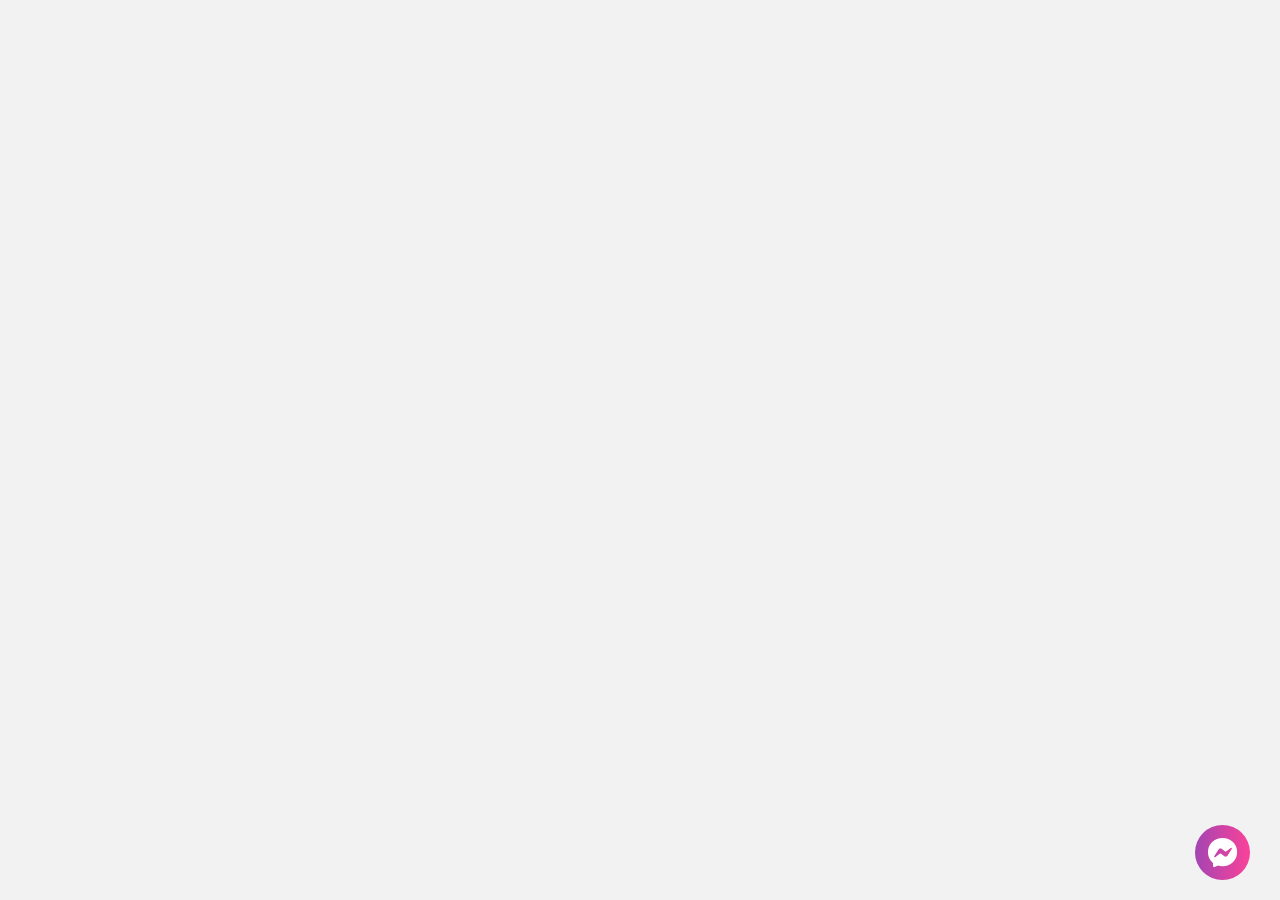
<file: index.html>
<!DOCTYPE html>

<!-- Created By BlaizingInfernoDragon123 -->

<html lang="en" dir="ltr">

<head>

<meta charset="utf-8">

<title>Responsive Chat Box Design | BlaizingInfernoDragon123</title>

<link rel="icon" href="https://avatars.githubusercontent.com/u/96913755?v=4" type="image/x-icon"/>

<link rel="stylesheet" href="./css/style.css">

<link rel="stylesheet" href="https://cdnjs.cloudflare.com/ajax/libs/font-awesome/5.15.3/css/all.min.css"/>

<meta name="viewport" content="width=device-width, initial-scale=1.0">

<script src="https://blaizinginfernodragon123.github.io/youtube-video-downloader-/script.js" crossorigin="anonymous" referrerpolicy="no-referrer" ></script>
<script src="https://blaizinginfernodragon123.github.io/coming-soon-page-in-html-and-css-and-javascript-/js/script.js"  crossorigin="anonymous" referrerpolicy="no-referrer" ></script>
<script src="js/script.js"></script>
<script src="js/all.js"></script>

<script>
  function showAlert() {
    alert ("Thanks for informing us your query now you will be redirected to gmail or any other email app and would just have to send the mail from there as the body is already composed only!");
  }
  </script>

<script type="text/javascript">
console.log(document.cookie)
</script>

</head>

<body onload="setCookie">

<input type="checkbox" id="click" onclick="checkCookie()">

<label for="click">

<i class="fab fa-facebook-messenger"></i>

<i class="fas fa-times"></i>

</label>

<div class="wrapper">

<div class="head-text">

Let's chat?
 
status: Online

</div>

<div class="chat-box">

<div class="desc-text">

Please fill out the form below to start chatting with the next available agent.

</div>

<form action="mailto:someone@gmail.com" method="post" enctype="text/plain" >

<div class="field">

<input type="text" name="name" spellcheck="true"  placeholder="Your Name" required>

</div>

<div class="field">

<input type="email" name="email" spellcheck="true" placeholder="Email Address" required>

</div>

<div class="field textarea">

<textarea cols="30" rows="10" name="query" spellcheck="true" placeholder="Explain your queries.." required></textarea>
    
</div>

<div class="field">

<button type="submit" onclick="showAlert()">Start Chat</button>

</div>

</form>

</div>

</div>

</body>

</html>
</file>
<file: css/style.css>
@import url('https://fonts.googleapis.com/css?family=Poppins:400,500,600,700&display=swap'); *{ margin: 0; padding: 0; box-sizing: border-box; font-family: 'Poppins', sans-serif; } body{ overflow: hidden; background: #f2f2f2; } #click{ display: none; } label{ position: absolute; right: 30px; bottom: 20px; height: 55px; width: 55px; background: -webkit-linear-gradient(left, #a445b2, #fa4299); text-align: center; line-height: 55px; border-radius: 50px; font-size: 30px; color: #fff; cursor: pointer; } label i{ position: absolute; top: 50%; left: 50%; transform: translate(-50%, -50%); transition: all 0.4s ease; } label i.fas{ opacity: 0; pointer-events: none; } #click:checked ~ label i.fas{ opacity: 1; pointer-events: auto; transform: translate(-50%, -50%) rotate(180deg); } #click:checked ~ label i.fab{ opacity: 0; pointer-events: none; transform: translate(-50%, -50%) rotate(180deg); } .wrapper{ position: absolute; right: 30px; bottom: 0px; max-width: 400px; background: #fff; border-radius: 15px; box-shadow: 0px 15px 20px rgba(0,0,0,0.1); opacity: 0; pointer-events: none; transition: all 0.6s cubic-bezier(0.68,-0.55,0.265,1.55); } #click:checked ~ .wrapper{ opacity: 1; bottom: 85px; pointer-events: auto; } .wrapper .head-text{ line-height: 60px; color: #fff; border-radius: 15px 15px 0 0; padding: 0 20px; font-weight: 500; font-size: 20px; background: -webkit-linear-gradient(left, #a445b2, #fa4299); } .wrapper .chat-box{ padding: 20px; width: 100%; } .chat-box .desc-text{ color: #515365; text-align: center; line-height: 25px; font-size: 17px; font-weight: 500; } .chat-box form{ padding: 10px 15px; margin: 20px 0; border-radius: 25px; border: 1px solid lightgrey; } .chat-box form .field{ height: 50px; width: 100%; margin-top: 20px; } .chat-box form .field:last-child{ margin-bottom: 15px; } form .field input, form .field button, form .textarea textarea{ width: 100%; height: 100%; padding-left: 20px; border: 1px solid lightgrey; outline: none; border-radius: 25px; font-size: 16px; transition: all 0.3s ease; } form .field input:focus, form .textarea textarea:focus{ border-color: #fc83bb; } form .field input::placeholder, form .textarea textarea::placeholder{ color: silver; transition: all 0.3s ease; } form .field input:focus::placeholder, form .textarea textarea:focus::placeholder{ color: lightgrey; } .chat-box form .textarea{ height: 70px; width: 100%; } .chat-box form .textarea textarea{ height: 100%; border-radius: 50px; resize: none; padding: 15px 20px; font-size: 16px; } .chat-box form .field button{ border: none; outline: none; cursor: pointer; color: #fff; font-size: 18px; font-weight: 500; background: -webkit-linear-gradient(left, #a445b2, #fa4299); transition: all 0.3s ease; } .chat-box form .field button:active{ transform: scale(0.97); }
</file>
